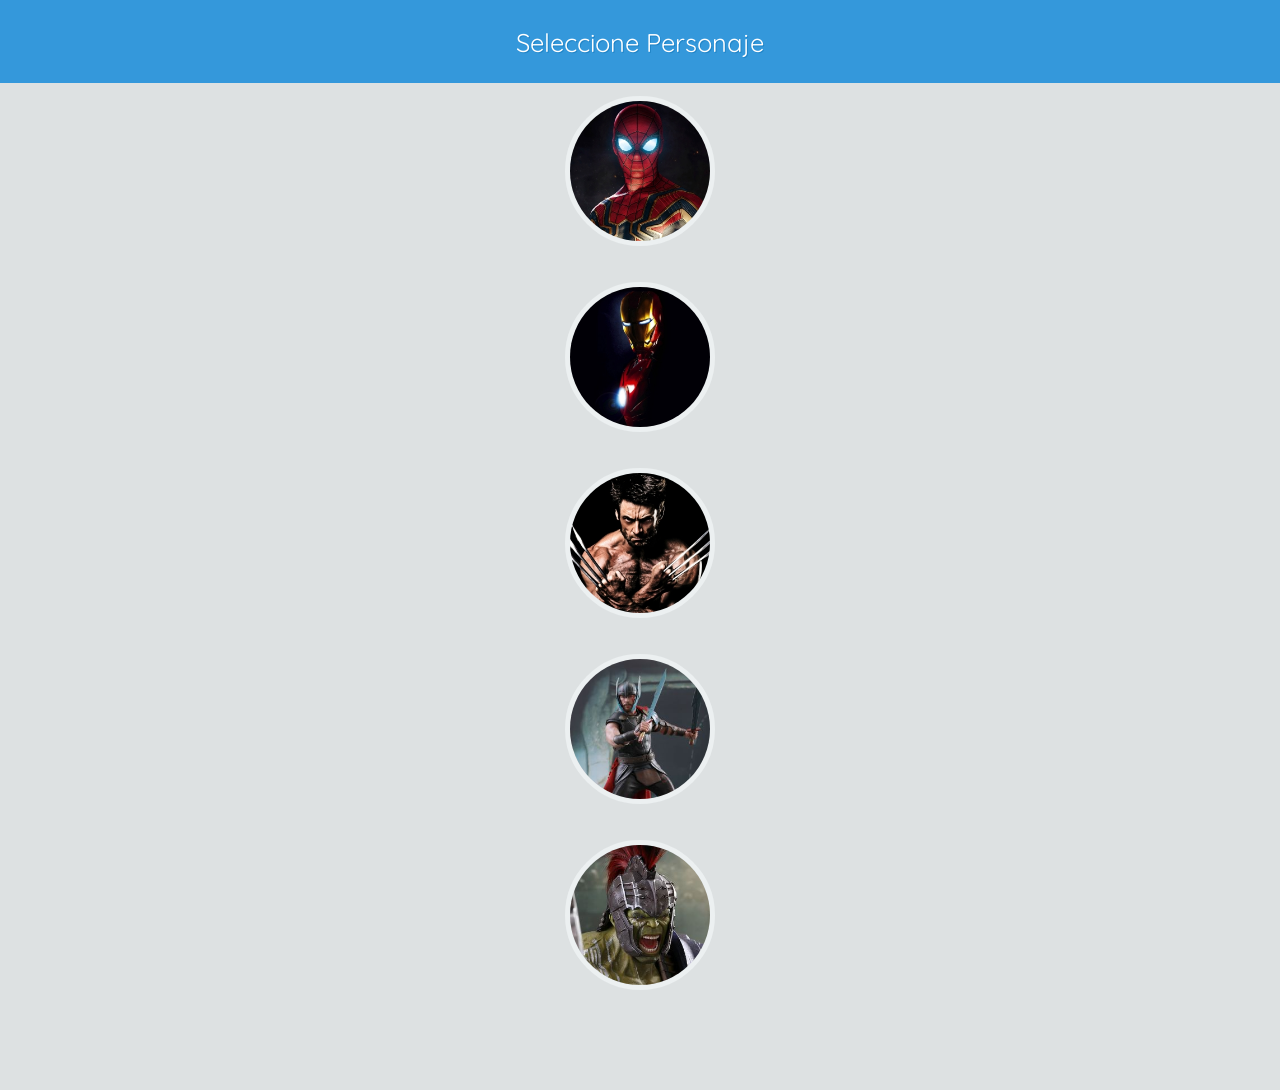
<file: index.html>
<!DOCTYPE html>
<html lang="es">
<head>
    <meta charset="UTF-8">
    <meta name="viewport" content="width=device-width, initial-scale=1.0">
    <meta http-equiv="X-UA-Compatible" content="ie=edge">
    <title>Twittor</title>

    <link href='https://fonts.googleapis.com/css?family=Quicksand:300,400' rel='stylesheet' type='text/css'>
	<link href='https://fonts.googleapis.com/css?family=Lato:400,300' rel='stylesheet' type='text/css'>
	<link rel="stylesheet" href="https://cdnjs.cloudflare.com/ajax/libs/font-awesome/5.15.4/css/all.min.css">

    <link rel="stylesheet" href="css/style.css">
    <link rel="stylesheet" href="css/animate.css">

    <link rel="shortcut icon" type="image/ico" href="img/favicon.ico"/>
    <link rel="manifest" href="manifest.json">

    <!-- Android -->
    <meta name="theme-color" content="#3498db">

    <!-- iOS -->
    <meta name="apple-mobile-web-app-capable" content="yes">

    <link rel="apple-touch-icon" href="img/icons/icon-192x192.png">
    <link rel="apple-touch-icon" sizes="152x152" href="/img/icons/icon-152x152.png">
    <link rel="apple-touch-icon" sizes="180x180" href="/img/icons/icon-192x192.png">
    <link rel="apple-touch-icon" sizes="167x167" href="/img/icons/icon-152x152.png">

    <!-- iPhone Xs Max (1242px x 2688px) --> 
    <link rel="apple-touch-startup-image" media="(device-width: 414px) and (device-height: 896px) and (-webkit-device-pixel-ratio: 3)" href="/img/icons-ios/apple-launch-1242x2208.png">
    <!-- iPhone Xr (828px x 1792px) --> 
    <link rel="apple-touch-startup-image" media="(device-width: 414px) and (device-height: 896px) and (-webkit-device-pixel-ratio: 2)" href="/img/icons-ios/apple-launch-828x1792.png">
    <!-- iPhone X, Xs (1125px x 2436px) --> 
    <link rel="apple-touch-startup-image" media="(device-width: 375px) and (device-height: 812px) and (-webkit-device-pixel-ratio: 3)" href="/img/icons-ios/apple-launch-1125x2436.png">
    <!-- iPhone 8 Plus, 7 Plus, 6s Plus, 6 Plus (1242px x 2208px) --> 
    <link rel="apple-touch-startup-image" media="(device-width: 414px) and (device-height: 736px) and (-webkit-device-pixel-ratio: 3)" href="/img/icons-ios/apple-launch-1242x2208.png">
    <!-- iPhone 8, 7, 6s, 6 (750px x 1334px) --> 
    <link rel="apple-touch-startup-image" media="(device-width: 375px) and (device-height: 667px) and (-webkit-device-pixel-ratio: 2)" href="/img/icons-ios/apple-launch-750x1334.png">
    <!-- iPad Pro 12.9" (2048px x 2732px) --> 
    <link rel="apple-touch-startup-image" media="(device-width: 1024px) and (device-height: 1366px) and (-webkit-device-pixel-ratio: 2)" href="/img/icons-ios/apple-launch-2048x2732.png">
    <!-- iPad Pro 11” (1668px x 2388px) --> 
    <link rel="apple-touch-startup-image" media="(device-width: 834px) and (device-height: 1194px) and (-webkit-device-pixel-ratio: 2)" href="/img/icons-ios/apple-launch-1668x2388.png">
    <!-- iPad Pro 10.5" (1668px x 2224px) --> 
    <link rel="apple-touch-startup-image" media="(device-width: 834px) and (device-height: 1112px) and (-webkit-device-pixel-ratio: 2)" href="/img/icons-ios/apple-launch-1668x2224.png">
    <!-- iPad Mini, Air (1536px x 2048px) --> 
    <link rel="apple-touch-startup-image" media="(device-width: 768px) and (device-height: 1024px) and (-webkit-device-pixel-ratio: 2)" href="/img/icons-ios/apple-launch-1536x2048.png">

    <meta name="apple-mobile-web-app-status-bar-style" content="black-translucent">

    <meta name="apple-mobile-web-app-title" content="Twittor!!">
</head>
<body>
        <!-- Titulo -->
        <span class="first"> 
            <span id="salir-btn" class="fa fa-sign-out-alt out oculto animated fadeIn"></span>
            <span id="titulo">Seleccione Personaje</span>
            <span id="nuevo-btn" class="fa fa-pen-square new oculto animated fadeIn fast"></span>
        </span>
        <!-- Fin Titulo -->

        <!-- Modal -->
        <div id="modal" class="oculto">
            <img id="modal-avatar" src="img/avatars/spiderman.jpg">

            <span class="first"> 
                <span id="titulo-modal">Nuevo mensaje</span>
                <span id="cancel-btn" class="fa fa-times"></span>
            </span>
            

            <div class="nuevo-mensaje">
                <textarea id="txtMensaje" placeholder="Nuevo mensaje..." rows="5"></textarea>
            </div>

            
            <!-- boton de enviar -->

            <div id="post-btn" class="fab">
                <i class="fa fa-paper-plane"></i>
            </div>

            <div id="post-btn" class="fab-marker">
                <i class="fa fa-map-marker-alt"></i>
            </div>

            <div id="post-btn" class="fab-photo">
                <i class="fa fa-image"></i>
            </div>

        </div>
        <!-- Fin Modal -->


        <!-- Seleccion de personaje -->
        <div id="seleccion" class="seleccion animated fadeIn fast" align="center">
        
            <div>
                <img data-user="spiderman" src="img/avatars/spiderman.jpg" alt="spiderman" class="seleccion-avatar">
            </div>

            <div>
                <img data-user="ironman" src="img/avatars/ironman.jpg" alt="ironman" class="seleccion-avatar">
            </div>

            <div>
                <img data-user="wolverine" src="img/avatars/wolverine.jpg" alt="wolverine" class="seleccion-avatar">
            </div>

            <div>
                <img data-user="thor" src="img/avatars/thor.jpg" alt="thor" class="seleccion-avatar">
            </div>

            <div>
                <img data-user="hulk" src="img/avatars/hulk.jpg" alt="hulk" class="seleccion-avatar">
            </div>

        </div>

        <!-- FIN Seleccion de personaje -->

        <!-- Lista de mensajes -->
        <ul id="timeline" class="timeline oculto">
            
            <!-- Mensaje -->
            <li class="animated fadeIn fast">
                <div class="avatar">
                    <img src="img/avatars/spiderman.jpg">
                </div>
                <div class="bubble-container">
                    <div class="bubble">
                        <h3>@spiderman</h3>
                        <br/>
                        La tía May, hizo unos panqueques en forma de ironman!
                    </div>
                    
                    <div class="arrow"></div>
                </div>
            </li>
            <!-- Fin del mensaje -->

        </ul>
        <!-- Fin Lista de mensajes -->


      
    
        <script src="js/libs/jquery.js"></script>
        <script src="js/app.js"></script>
    
</body>
</html>
</file>
<file: css/style.css>
* {
    box-sizing: border-box;
    -moz-box-sizing: border-box;
    -webkit-box-sizing: border-box;
    font-family: 'Quicksand';
  }
  
  html, body {
    margin: 0px !important;
    color: #7f8c8d;
    font-size: 16px;
    background-color: #dde1e2; 
    width: 100%;
    overscroll-behavior-y: contain;
    -webkit-user-select: none;
    -webkit-tap-highlight-color: transparent;
    -webkit-touch-callout: none;
}

/* Personalizados */
.oculto {
  display: none !important;
}

.seleccion {
  margin-top: 6em;
  display: block;
  margin-bottom: 6em;
}

.seleccion div {
  margin-top: 2em;
}

.seleccion-avatar {
  width: 150px;
  -webkit-border-radius: 50%;
  -moz-border-radius: 50%;
  -ms-border-radius: 50%;
  -o-border-radius: 50%;
  border-radius: 50%;
  border: 5px solid #ecf0f1;
  position: relative; 
}

/* Modal */
#modal { 
  position: fixed;
  top: 1000px;
  height: 100%;
  width: 100%;
  background-color: #ecf0f1;
  z-index: 999;
  opacity: 0;
}



#modal-avatar {
  width: 50px;
  -webkit-border-radius: 50%;
  -moz-border-radius: 50%;
  -ms-border-radius: 50%;
  -o-border-radius: 50%;
  border-radius: 50%;
  border: 2px solid #ecf0f1;
  position: absolute;
  right: 15px;
  top: 20px;
  z-index: 99999;
}

.nuevo-mensaje {
  margin-top: 6em;
  padding-left: 5px;
  padding-right: 5px;
}

.nuevo-mensaje div{
  display: inline;
  float: left;
}

.div-img {
  width: 60px;
}

.div-mensaje {
  width: 100%;
}

#cancel-btn {
  position: absolute;
  left: 5%;
  z-index: 9999;
}

textarea {
  -webkit-box-sizing: border-box;
  -moz-box-sizing: border-box;
  box-sizing: border-box;
  
  font-size: 18px;
  padding: 10px;

  width: 100%;
  resize: none;
  outline: none !important;
  border-radius: 5px;
  border: 0px;
}

.fab {
  width: 70px;
  height: 70px;
  background-color: #3498db;
  border-radius: 50%;
  box-shadow: 0 2px 6px 0 #666;
  transition: all 0.1s ease-in-out;

  font-size: 30px;
  color: white;
  text-align: center;
  line-height: 70px;

  position: fixed;
  right: 20px;
  bottom: 50px;
}

.fab-marker {
  width: 50px;
  height: 50px;
  background-color: #00ac09;
  border-radius: 50%;
  box-shadow: 0 2px 6px 0 #666;
  transition: all 0.1s ease-in-out;

  font-size: 20px;
  color: white;
  text-align: center;
  line-height: 55px;

  position: fixed;
  left: 20px;
  bottom: 50px;
}

.fab-photo {
  width: 50px;
  height: 50px;
  background-color: #470494;
  border-radius: 50%;
  box-shadow: 0 2px 6px 0 #666;
  transition: all 0.1s ease-in-out;

  font-size: 20px;
  color: white;
  text-align: center;
  line-height: 55px;

  position: fixed;
  left: 80px;
  bottom: 50px;
}



  .bubble {
    width: 100%;
    padding: .5em 1em;
    line-height: 1.4em;
    padding: 20px;
    background-color: #ecf0f1;
    position: relative;
    -webkit-border-radius: 8px;
    -moz-border-radius: 8px;
    -ms-border-radius: 8px;
    -o-border-radius: 8px;
    border-radius: 8px;
    text-align: left;
    display: inline-block; 
  }
    .bubble:hover > .over-bubble {
      opacity: 1; 
    }
  
  .bubble-container {
    width: 75%;
    display: block;
    position: relative;
    padding-left: 20px;
    vertical-align: top;
    display: inline-block; }
  
  .arrow {
    content: '';
    display: block;
    position: absolute;
    left: 10px;
    top: 10%;
    height: 0;
    width: 0;
    border-top: 20px solid transparent;
    border-bottom: 20px solid transparent;
    border-right: 20px solid #ecf0f1; }
  
  .timeline {
    margin-top: 6em;
    width: 100%;
    display: block;
    list-style-type: none;
    background-color: #dde1e2;
    padding-bottom: 2em;
    padding-left: 0px;
    margin-bottom: 2em; 
  }
    .timeline li {
      padding: 1em 0; 
    }
    .timeline li:nth-child(even) {
      background-color: #d3d7d8; 
    }
  
  .avatar {
    width: 18%;
    display: inline-block;
    vertical-align: top;
    position: relative;
    overflow: hidden;
    margin-left: 2%; 
  }

    .avatar img {
      width: 100%;
      -webkit-border-radius: 50%;
      -moz-border-radius: 50%;
      -ms-border-radius: 50%;
      -o-border-radius: 50%;
      border-radius: 50%;
      border: 5px solid #ecf0f1;
      position: relative; 
    }
    .avatar:hover > .hover {
      cursor: pointer;
      opacity: 1; }
  

  .first {
    width: 100%;
    display: block;
    position: fixed;
    z-index: 999;
    top: 0px;

    margin: auto;
    background-color: #3498db;
    text-shadow: #2084c7 1px 1px 0;
    padding: 1em 0 !important;
    color: white;
    text-align: center;
    /* margin-top: 1em; */
    font-family: "Lato";
    font-size: 1.6em;
}

/* Iphone X fix */
@media only screen 
and (device-width : 375px) 
and (device-height : 812px) 
and (-webkit-device-pixel-ratio : 3) {
  
    
    #titulo, #titulo-mensaje {
      position: relative;
      top: 10px;
    }

    #cancel-btn {
      top: 40px !important;
    }
    
    .new {
      top: 40px !important;
    }
    
    .out {
      top: 40px !important;
    }

}

  
  .icon-twitter {
    font-size: 1.5em; }
  
  .new {
    position: absolute;
    right: 5%; 
    top: 30px;
  }

  .out {
    position: absolute;
    left: 5%;
    top: 30px;
  }
  
  .over-bubble {
    line-height: 1.4em;
    padding-top: 10%;
    background-color: rgba(236, 240, 241, 0.8);
    position: relative;
    -webkit-border-radius: 8px;
    -moz-border-radius: 8px;
    -ms-border-radius: 8px;
    -o-border-radius: 8px;
    border-radius: 8px;
    text-align: center;
    display: inline-block;
    position: absolute !important;
    height: 100%;
    width: 100%;
    opacity: 0;
    top: 0;
    left: 0;
    z-index: 999;
    -webkit-transition-property: all;
    -moz-transition-property: all;
    -o-transition-property: all;
    transition-property: all;
    -webkit-transition-duration: 0.3s;
    -moz-transition-duration: 0.3s;
    -o-transition-duration: 0.3s;
    transition-duration: 0.3s;
    -webkit-transition-timing-function: ease-in;
    -moz-transition-timing-function: ease-in;
    -o-transition-timing-function: ease-in;
    transition-timing-function: ease-in;
    font-size: 2.8em;
    text-shadow: white 1px 1px 0; }
  
  .action {
    margin-right: .3em;
    -webkit-transition-property: all;
    -moz-transition-property: all;
    -o-transition-property: all;
    transition-property: all;
    -webkit-transition-duration: 0.2s;
    -moz-transition-duration: 0.2s;
    -o-transition-duration: 0.2s;
    transition-duration: 0.2s;
    -webkit-transition-timing-function: ease-in;
    -moz-transition-timing-function: ease-in;
    -o-transition-timing-function: ease-in;
    transition-timing-function: ease-in; }
  
  .icon-star {
    -webkit-transition-property: all;
    -moz-transition-property: all;
    -o-transition-property: all;
    transition-property: all;
    -webkit-transition-duration: 0.2s;
    -moz-transition-duration: 0.2s;
    -o-transition-duration: 0.2s;
    transition-duration: 0.2s;
    -webkit-transition-timing-function: ease;
    -moz-transition-timing-function: ease;
    -o-transition-timing-function: ease;
    transition-timing-function: ease; }
    .icon-star:hover {
      cursor: pointer;
      color: #f39c12; }
  
  .icon-retweet {
    -webkit-transition-property: all;
    -moz-transition-property: all;
    -o-transition-property: all;
    transition-property: all;
    -webkit-transition-duration: 0.2s;
    -moz-transition-duration: 0.2s;
    -o-transition-duration: 0.2s;
    transition-duration: 0.2s;
    -webkit-transition-timing-function: ease;
    -moz-transition-timing-function: ease;
    -o-transition-timing-function: ease;
    transition-timing-function: ease; }
    .icon-retweet:hover {
      cursor: pointer;
      color: #16a085; }
  
  .icon-mail-reply {
    -webkit-transition-property: all;
    -moz-transition-property: all;
    -o-transition-property: all;
    transition-property: all;
    -webkit-transition-duration: 0.2s;
    -moz-transition-duration: 0.2s;
    -o-transition-duration: 0.2s;
    transition-duration: 0.2s;
    -webkit-transition-timing-function: ease;
    -moz-transition-timing-function: ease;
    -o-transition-timing-function: ease;
    transition-timing-function: ease; }
    .icon-mail-reply:hover {
      cursor: pointer;
      color: #3498db; }
  
  h3 {
    font-size: 1.2em;
    font-weight: bold;
    font-family: 'Lato';
    display: inline-block;
    margin-top: .1em;
    margin-bottom: .2em;
    color: #95a5a6; 
}
  
  .retweet {
    position: absolute;
    opacity: 1;
    top: 0;
    right: 1em;
    display: block;
    background-color: #16a085;
    padding: 4px;
    -moz-border-radius-bottomleft: 5px;
    -webkit-border-bottom-left-radius: 5px;
    border-bottom-left-radius: 5px;
    -moz-border-radius-bottomright: 5px;
    -webkit-border-bottom-right-radius: 5px;
    border-bottom-right-radius: 5px; }
    .retweet .icon-retweet {
      color: white;
      margin: auto;
      width: 100%;
      display: block;
      font-size: 1.2em; }
  
.retweet div {
    color: white;
}
</file>
